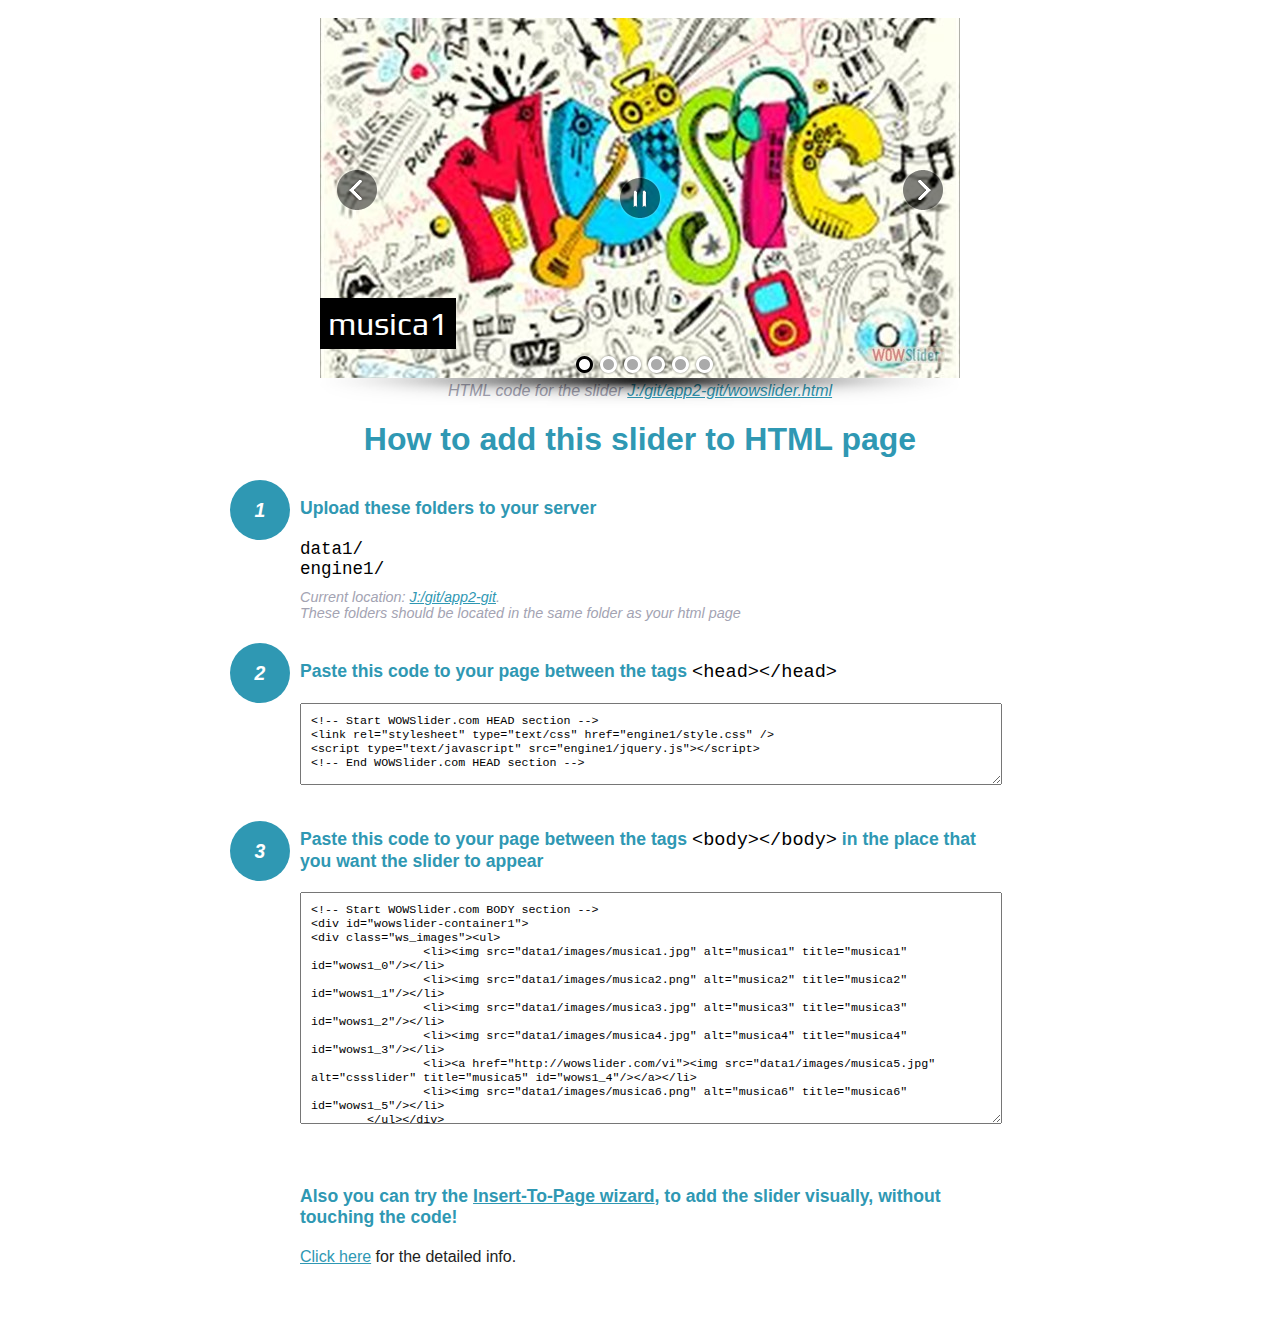
<file: wowslider-howto.html>
<!DOCTYPE html>
<html>
<head>
	<title>WOWSlider</title>
	<meta http-equiv="content-type" content="text/html; charset=utf-8" />
	<meta name="description" content="WOWSlider" />
	
	<!-- Start WOWSlider.com HEAD section --> <!-- add to the <head> of your page -->
	<link rel="stylesheet" type="text/css" href="engine1/style.css" />
	<script type="text/javascript" src="engine1/jquery.js"></script>
	<!-- End WOWSlider.com HEAD section -->


<style>
.instuction {
	font-family: sans-serif, Arial;
	display: block;
	margin: 0 auto;
	max-width: 820px;
	width: 100%;
	padding: 0 70px;
	color: #222;
	-webkit-box-sizing: border-box;
	-moz-box-sizing: border-box;
	box-sizing: border-box;
}
.instuction h1 img {
	max-width: 170px;
	vertical-align: middle;
	margin-bottom: 10px;
}
.instuction h1 {
	color: #2F98B3;
	text-align: center;
}
.instuction h2 {
	position: relative;
	font-size: 1.1em;
	color: #2F98B3;
	margin-bottom: 20px;
	margin-top: 40px;
}
.instuction h2 span.num {
	position: absolute;
	left: -70px;
	top: -18px;
	display: inline-block;
	vertical-align: middle;
	font-style: italic;
	font-size: 1.1em;
	width: 60px;
	height: 60px;
	line-height: 60px;
	text-align: center;
	background: #2F98B3;
	color: #fff;
	border-radius: 50%;
}
.instuction .mono {
	color: #000;
	font-family: monospace;
	font-size: 1.3em;
	font-weight: normal;
}
.instuction li.mono {
	font-size: 1.5em;
}

.instuction ul {
	font-size: 0.9em;
	margin-top: 0;
	padding-left: 0;
	list-style: none;
}
.instuction .note {
	color: #A3A3B2;
	font-style: italic;
	padding-top: 10px;
}
.instuction p.note {
	text-align: center;
	padding-top: 0;
	margin-top: 4px;
}
.instuction textarea {
	font-size: 0.9em;
	min-height: 60px;
	padding: 10px;
	margin: 0;
	overflow: auto;
	max-width: 100%;
	width: 100%;
}
.instuction a,
.instuction a:visited {
	color: #2F98B3;
}
</style>


</head>
<body style="margin:auto">

<br>

<!-- Start WOWSlider.com BODY section --> <!-- add to the <body> of your page -->
<div id="wowslider-container1">
<div class="ws_images"><ul>
		<li><img src="data1/images/musica1.jpg" alt="musica1" title="musica1" id="wows1_0"/></li>
		<li><img src="data1/images/musica2.png" alt="musica2" title="musica2" id="wows1_1"/></li>
		<li><img src="data1/images/musica3.jpg" alt="musica3" title="musica3" id="wows1_2"/></li>
		<li><img src="data1/images/musica4.jpg" alt="musica4" title="musica4" id="wows1_3"/></li>
		<li><a href="http://wowslider.com/vi"><img src="data1/images/musica5.jpg" alt="cssslider" title="musica5" id="wows1_4"/></a></li>
		<li><img src="data1/images/musica6.png" alt="musica6" title="musica6" id="wows1_5"/></li>
	</ul></div>
	<div class="ws_bullets"><div>
		<a href="#" title="musica1"><span><img src="data1/tooltips/musica1.jpg" alt="musica1"/>1</span></a>
		<a href="#" title="musica2"><span><img src="data1/tooltips/musica2.png" alt="musica2"/>2</span></a>
		<a href="#" title="musica3"><span><img src="data1/tooltips/musica3.jpg" alt="musica3"/>3</span></a>
		<a href="#" title="musica4"><span><img src="data1/tooltips/musica4.jpg" alt="musica4"/>4</span></a>
		<a href="#" title="musica5"><span><img src="data1/tooltips/musica5.jpg" alt="musica5"/>5</span></a>
		<a href="#" title="musica6"><span><img src="data1/tooltips/musica6.png" alt="musica6"/>6</span></a>
	</div></div><div class="ws_script" style="position:absolute;left:-99%"><a href="http://wowslider.com">wowslider.com</a> by WOWSlider.com v8.7</div>
<div class="ws_shadow"></div>
</div>	
<script type="text/javascript" src="engine1/wowslider.js"></script>
<script type="text/javascript" src="engine1/script.js"></script>
<!-- End WOWSlider.com BODY section -->


<div class="instuction">
	<p class="note">HTML code for the slider <a href="file:///J:/git/app2-git/wowslider.html">J:/git/app2-git/wowslider.html</a></p>

	<h1>
		How to add this slider to HTML page
	</h1>

	<h2><span class="num">1</span> Upload these folders to your server</h2>
	<ul>
		<li class="mono">data1/</li>
		<li class="mono">engine1/</li>
		<li class="note">Current location: <a href="file:///J:/git/app2-git">J:/git/app2-git</a>. <br>These folders should be located in the same folder as your html page</li>
	</ul>

	<h2><span class="num">2</span> Paste this code to your page between the tags <span class="mono">&lt;head&gt;&lt;/head&gt;</span></h2>
	<textarea onclick="this.select()">&lt;!-- Start WOWSlider.com HEAD section --&gt;
&lt;link rel=&quot;stylesheet&quot; type=&quot;text/css&quot; href=&quot;engine1/style.css&quot; /&gt;
&lt;script type=&quot;text/javascript&quot; src=&quot;engine1/jquery.js&quot;&gt;&lt;/script&gt;
&lt;!-- End WOWSlider.com HEAD section --&gt;</textarea>


	<h2><span class="num" style="top: -8px;">3</span> Paste this code to your page between the tags <span class="mono">&lt;body&gt;&lt;/body&gt;</span> in the place that you want the slider to appear</h2>
	<textarea onclick="this.select()" rows="15">&lt;!-- Start WOWSlider.com BODY section --&gt;
&lt;div id=&quot;wowslider-container1&quot;&gt;
&lt;div class=&quot;ws_images&quot;&gt;&lt;ul&gt;
		&lt;li&gt;&lt;img src=&quot;data1/images/musica1.jpg&quot; alt=&quot;musica1&quot; title=&quot;musica1&quot; id=&quot;wows1_0&quot;/&gt;&lt;/li&gt;
		&lt;li&gt;&lt;img src=&quot;data1/images/musica2.png&quot; alt=&quot;musica2&quot; title=&quot;musica2&quot; id=&quot;wows1_1&quot;/&gt;&lt;/li&gt;
		&lt;li&gt;&lt;img src=&quot;data1/images/musica3.jpg&quot; alt=&quot;musica3&quot; title=&quot;musica3&quot; id=&quot;wows1_2&quot;/&gt;&lt;/li&gt;
		&lt;li&gt;&lt;img src=&quot;data1/images/musica4.jpg&quot; alt=&quot;musica4&quot; title=&quot;musica4&quot; id=&quot;wows1_3&quot;/&gt;&lt;/li&gt;
		&lt;li&gt;&lt;a href=&quot;http://wowslider.com/vi&quot;&gt;&lt;img src=&quot;data1/images/musica5.jpg&quot; alt=&quot;cssslider&quot; title=&quot;musica5&quot; id=&quot;wows1_4&quot;/&gt;&lt;/a&gt;&lt;/li&gt;
		&lt;li&gt;&lt;img src=&quot;data1/images/musica6.png&quot; alt=&quot;musica6&quot; title=&quot;musica6&quot; id=&quot;wows1_5&quot;/&gt;&lt;/li&gt;
	&lt;/ul&gt;&lt;/div&gt;
	&lt;div class=&quot;ws_bullets&quot;&gt;&lt;div&gt;
		&lt;a href=&quot;#&quot; title=&quot;musica1&quot;&gt;&lt;span&gt;&lt;img src=&quot;data1/tooltips/musica1.jpg&quot; alt=&quot;musica1&quot;/&gt;1&lt;/span&gt;&lt;/a&gt;
		&lt;a href=&quot;#&quot; title=&quot;musica2&quot;&gt;&lt;span&gt;&lt;img src=&quot;data1/tooltips/musica2.png&quot; alt=&quot;musica2&quot;/&gt;2&lt;/span&gt;&lt;/a&gt;
		&lt;a href=&quot;#&quot; title=&quot;musica3&quot;&gt;&lt;span&gt;&lt;img src=&quot;data1/tooltips/musica3.jpg&quot; alt=&quot;musica3&quot;/&gt;3&lt;/span&gt;&lt;/a&gt;
		&lt;a href=&quot;#&quot; title=&quot;musica4&quot;&gt;&lt;span&gt;&lt;img src=&quot;data1/tooltips/musica4.jpg&quot; alt=&quot;musica4&quot;/&gt;4&lt;/span&gt;&lt;/a&gt;
		&lt;a href=&quot;#&quot; title=&quot;musica5&quot;&gt;&lt;span&gt;&lt;img src=&quot;data1/tooltips/musica5.jpg&quot; alt=&quot;musica5&quot;/&gt;5&lt;/span&gt;&lt;/a&gt;
		&lt;a href=&quot;#&quot; title=&quot;musica6&quot;&gt;&lt;span&gt;&lt;img src=&quot;data1/tooltips/musica6.png&quot; alt=&quot;musica6&quot;/&gt;6&lt;/span&gt;&lt;/a&gt;
	&lt;/div&gt;&lt;/div&gt;&lt;div class=&quot;ws_script&quot; style=&quot;position:absolute;left:-99%&quot;&gt;&lt;a href=&quot;http://wowslider.com&quot;&gt;wowslider.com&lt;/a&gt; by WOWSlider.com v8.7&lt;/div&gt;
&lt;div class=&quot;ws_shadow&quot;&gt;&lt;/div&gt;
&lt;/div&gt;	
&lt;script type=&quot;text/javascript&quot; src=&quot;engine1/wowslider.js&quot;&gt;&lt;/script&gt;
&lt;script type=&quot;text/javascript&quot; src=&quot;engine1/script.js&quot;&gt;&lt;/script&gt;
&lt;!-- End WOWSlider.com BODY section --&gt;</textarea>

<br><br>
<h2>Also you can try the <a href="http://wowslider.com/help/add-wowslider-to-page-2.html" target="_blank">Insert-To-Page wizard</a>, to add the slider visually, without touching the code!</h2>
<p>
	<a href="http://wowslider.com/help/add-wowslider-to-page-2.html" target="_blank">Click here</a> for the detailed info.
</p>
</div>

<br><br>
</body>
</html>
</file>
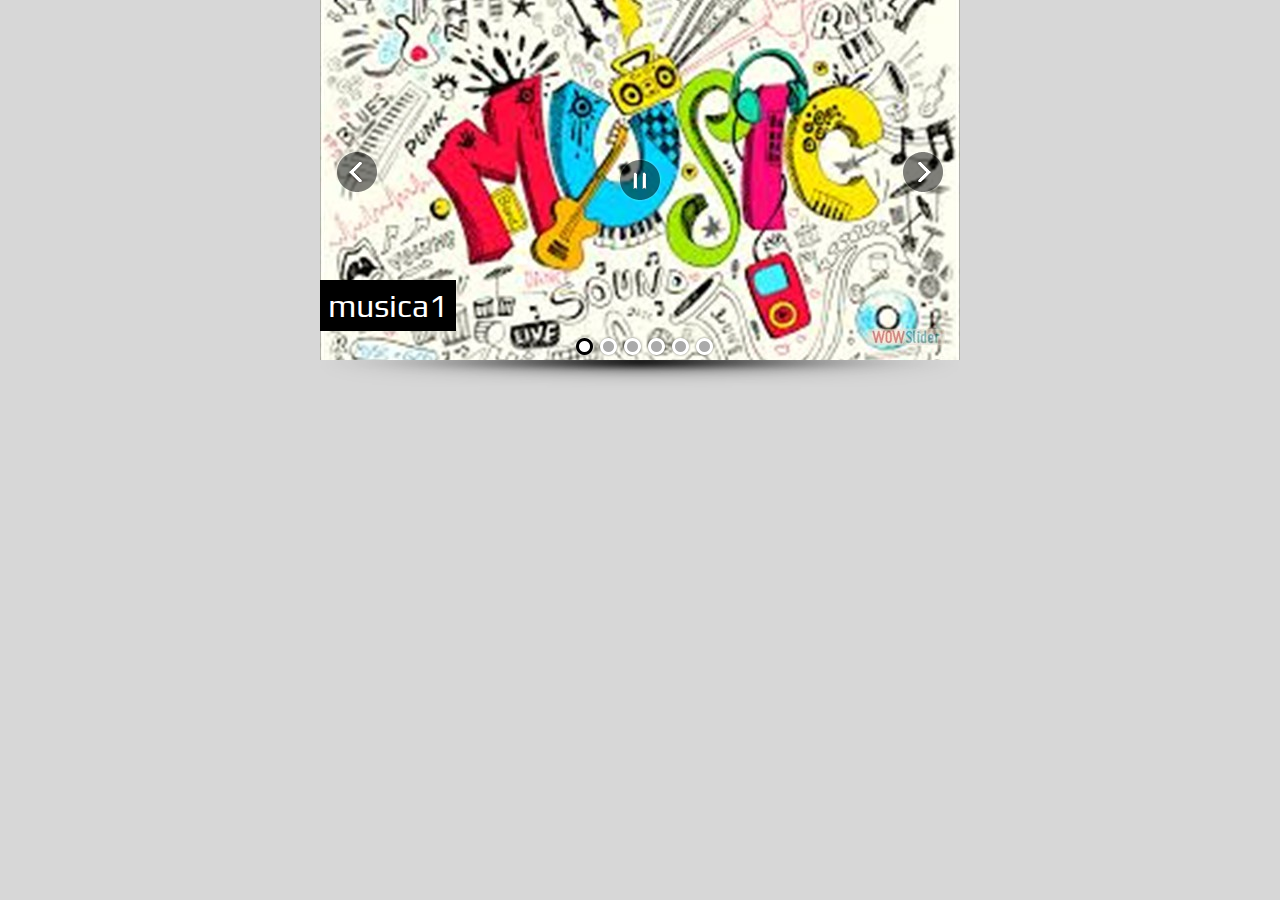
<file: wowslider.html>
<!DOCTYPE html>
<html>
<head>
	<title>Wowslider.com</title>
	<meta http-equiv="content-type" content="text/html; charset=utf-8" />
	<meta name="description" content="Made with WOW Slider - Create beautiful, responsive image sliders in a few clicks. Awesome skins and animations. Wowslider.com" />
	
	<!-- Start WOWSlider.com HEAD section --> <!-- add to the <head> of your page -->
	<link rel="stylesheet" type="text/css" href="engine1/style.css" />
	<script type="text/javascript" src="engine1/jquery.js"></script>
	<!-- End WOWSlider.com HEAD section -->

</head>
<body style="background-color:#d7d7d7;margin:auto">
	
	<!-- Start WOWSlider.com BODY section --> <!-- add to the <body> of your page -->
	<div id="wowslider-container1">
	<div class="ws_images"><ul>
		<li><img src="data1/images/musica1.jpg" alt="musica1" title="musica1" id="wows1_0"/></li>
		<li><img src="data1/images/musica2.png" alt="musica2" title="musica2" id="wows1_1"/></li>
		<li><img src="data1/images/musica3.jpg" alt="musica3" title="musica3" id="wows1_2"/></li>
		<li><img src="data1/images/musica4.jpg" alt="musica4" title="musica4" id="wows1_3"/></li>
		<li><a href="http://wowslider.com/vi"><img src="data1/images/musica5.jpg" alt="cssslider" title="musica5" id="wows1_4"/></a></li>
		<li><img src="data1/images/musica6.png" alt="musica6" title="musica6" id="wows1_5"/></li>
	</ul></div>
	<div class="ws_bullets"><div>
		<a href="#" title="musica1"><span><img src="data1/tooltips/musica1.jpg" alt="musica1"/>1</span></a>
		<a href="#" title="musica2"><span><img src="data1/tooltips/musica2.png" alt="musica2"/>2</span></a>
		<a href="#" title="musica3"><span><img src="data1/tooltips/musica3.jpg" alt="musica3"/>3</span></a>
		<a href="#" title="musica4"><span><img src="data1/tooltips/musica4.jpg" alt="musica4"/>4</span></a>
		<a href="#" title="musica5"><span><img src="data1/tooltips/musica5.jpg" alt="musica5"/>5</span></a>
		<a href="#" title="musica6"><span><img src="data1/tooltips/musica6.png" alt="musica6"/>6</span></a>
	</div></div><div class="ws_script" style="position:absolute;left:-99%"><a href="http://wowslider.com">wowslider.com</a> by WOWSlider.com v8.7</div>
	<div class="ws_shadow"></div>
	</div>	
	<script type="text/javascript" src="engine1/wowslider.js"></script>
	<script type="text/javascript" src="engine1/script.js"></script>
	<!-- End WOWSlider.com BODY section -->

</body>
</html>
</file>
<file: engine1/style.css>
/*
 *	generated by WOW Slider 8.7
 *	template Chess
 */
@import url(https://fonts.googleapis.com/css?family=Play&subset=latin,cyrillic,latin-ext);
#wowslider-container1 { 
	display: table;
	zoom: 1; 
	position: relative;
	width: 100%;
	max-width: 640px;
	max-height:360px;
	margin:0px auto 0px;
	z-index:90;
	text-align:left; /* reset align=center */
	font-size: 10px;
	text-shadow: none; /* fix some user styles */

	/* reset box-sizing (to boostrap friendly) */
	-webkit-box-sizing: content-box;
	-moz-box-sizing: content-box;
	box-sizing: content-box; 
}
* html #wowslider-container1{ width:640px }
#wowslider-container1 .ws_images ul{
	position:relative;
	width: 10000%; 
	height:100%;
	left:0;
	list-style:none;
	margin:0;
	padding:0;
	border-spacing:0;
	overflow: visible;
	/*table-layout:fixed;*/
}
#wowslider-container1 .ws_images ul li{
	position: relative;
	width:1%;
	height:100%;
	line-height:0; /*opera*/
	overflow: hidden;
	float:left;
	/*font-size:0;*/
	padding:0 0 0 0 !important;
	margin:0 0 0 0 !important;
}

#wowslider-container1 .ws_images{
	position: relative;
	left:0;
	top:0;
	height:100%;
	max-height:360px;
	max-width: 640px;
	vertical-align: top;
	border:none;
	overflow: hidden;
}
#wowslider-container1 .ws_images ul a{
	width:100%;
	height:100%;
	max-height:360px;
	display:block;
	color:transparent;
}
#wowslider-container1 img{
	max-width: none !important;
}
#wowslider-container1 .ws_images .ws_list img,
#wowslider-container1 .ws_images > div > img{
	width:100%;
	border:none 0;
	max-width: none;
	padding:0;
	margin:0;
}
#wowslider-container1 .ws_images > div > img {
	max-height:360px;
}

#wowslider-container1 .ws_images iframe {
	position: absolute;
	z-index: -1;
}

#wowslider-container1 .ws-title > div {
	display: inline-block !important;
}

#wowslider-container1 a{ 
	text-decoration: none; 
	outline: none; 
	border: none; 
}

#wowslider-container1  .ws_bullets { 
	float: left;
	position:absolute;
	z-index:70;
}
#wowslider-container1  .ws_bullets div{
	position:relative;
	float:left;
	font-size: 0px;
}
/* compatibility with Joomla styles */
#wowslider-container1  .ws_bullets a {
	line-height: 0;
}

#wowslider-container1  .ws_script{
	display:none;
}
#wowslider-container1 sound, 
#wowslider-container1 object{
	position:absolute;
}

/* prevent some of users reset styles */
#wowslider-container1 .ws_effect {
	position: static;
	width: 100%;
	height: 100%;
}

#wowslider-container1 .ws_photoItem {
	border: 2em solid #fff;
	margin-left: -2em;
	margin-top: -2em;
}
#wowslider-container1 .ws_cube_side {
	background: #A6A5A9;
}


#wowslider-container1.ws_gestures {
	cursor: -webkit-grab;
	cursor: -moz-grab;
	cursor: url("[data-uri]"), move;
}
#wowslider-container1.ws_gestures.ws_grabbing {
	cursor: -webkit-grabbing;
	cursor: -moz-grabbing;
	cursor: url("[data-uri]"), move;
}

/* hide controls when video start play */
#wowslider-container1.ws_video_playing .ws_bullets,
#wowslider-container1.ws_video_playing .ws_fullscreen,
#wowslider-container1.ws_video_playing .ws_next,
#wowslider-container1.ws_video_playing .ws_prev {
	display: none;
}


/* youtube/vimeo buttons */
#wowslider-container1 .ws_video_btn {
	position: absolute;
	display: none;
	cursor: pointer;
	top: 0;
	left: 0;
	width: 100%;
	height: 100%;
	z-index: 55;
}
#wowslider-container1 .ws_video_btn.ws_youtube,
#wowslider-container1 .ws_video_btn.ws_vimeo {
	display: block;
}
#wowslider-container1 .ws_video_btn div {
	position: absolute;
	background-image: url(./playvideo.png);
	background-size: 200%;
	top: 50%;
	left: 50%;
	width: 7em;
	height: 5em;
	margin-left: -3.5em;
	margin-top: -2.5em;
}
#wowslider-container1 .ws_video_btn.ws_youtube div {
	background-position: 0 0;
}
#wowslider-container1 .ws_video_btn.ws_youtube:hover div {
	background-position: 100% 0;
}
#wowslider-container1 .ws_video_btn.ws_vimeo div {
	background-position: 0 100%;
}
#wowslider-container1 .ws_video_btn.ws_vimeo:hover div {
	background-position: 100% 100%;
}

#wowslider-container1 .ws_playpause.ws_hide {
	display: none !important;
}
#wowslider-container1  .ws_bullets { 
	padding: 3px; 
}
#wowslider-container1 .ws_bullets a { 
	width:21px;
	height:21px;
	background: url(./bullet.png) left top;
	float: left; 
	text-indent: -4000px; 
	position:relative;
	margin-left:3px;
	color:transparent;
}
#wowslider-container1 .ws_bullets a:hover, #wowslider-container1 .ws_bullets a.ws_selbull{
	background-position: 0 100%;
}
#wowslider-container1 a.ws_next, #wowslider-container1 a.ws_prev {
	position:absolute;
	top:50%;
	margin-top:-3em;
	z-index:60;
	height: 4.4em;
	width: 4.4em;
	background-image: url(./arrows.png);
	background-size: 200%;
}
#wowslider-container1 a.ws_next{
	background-position: 100% 0;
	right:1.5em;
}
#wowslider-container1 a.ws_prev {
	left:1.5em;
	background-position: 0 0; 
}
#wowslider-container1 a.ws_next:hover{
	background-position: 100% 100%;
}
#wowslider-container1 a.ws_prev:hover {
	background-position: 0 100%; 
}

/*playpause*/
#wowslider-container1 .ws_playpause {
    width: 4.4em;
    height: 4.4em;
    position: absolute;
    top: 50%;
    left: 50%;
    margin-left: -2.2em;
    margin-top: -2.2em;
    z-index: 59;
	background-size: 100%;
}

#wowslider-container1 .ws_pause {
    background-image: url(./pause.png);
}

#wowslider-container1 .ws_play {
    background-image: url(./play.png);
}

#wowslider-container1 .ws_pause:hover, #wowslider-container1 .ws_play:hover {
    background-position: 100% 100% !important;
}/* bottom center */
#wowslider-container1  .ws_bullets {
    bottom:0px;
	left:50%;
}
#wowslider-container1  .ws_bullets div{
	left:-50%;
}
#wowslider-container1 .ws-title{
	position:absolute;
	display:block;
    font: 3.2em 'Play', Verdana, Geneva, sans-serif;
	bottom: 0.9em;
	left: 0;
	margin-right: 1em;
	z-index: 50;
	color: #ffffff;	
	line-height: 1.5em;
}
#wowslider-container1 .ws-title div,#wowslider-container1 .ws-title span{
	display:inline-block;
	padding:0.4em;
	margin-top:0.5em;
	font-weight: normal;
	background:#000000;
}
#wowslider-container1 .ws-title div{
	display:block;
	margin-top:0.5em;	
	background:#ffffff;
	font-size: 0.625em;
	color: #000000;
	line-height: 1.15em;
}
#wowslider-container1 .ws-title span{
	padding:0.25em 0.25em;
	line-height: 1.1em;
}#wowslider-container1 .ws_images > ul{
	animation: wsBasic 24s infinite;
	-moz-animation: wsBasic 24s infinite;
	-webkit-animation: wsBasic 24s infinite;
}
@keyframes wsBasic{0%{left:-0%} 8.33%{left:-0%} 16.67%{left:-100%} 25%{left:-100%} 33.33%{left:-200%} 41.67%{left:-200%} 50%{left:-300%} 58.33%{left:-300%} 66.67%{left:-400%} 75%{left:-400%} 83.33%{left:-500%} 91.67%{left:-500%} }
@-moz-keyframes wsBasic{0%{left:-0%} 8.33%{left:-0%} 16.67%{left:-100%} 25%{left:-100%} 33.33%{left:-200%} 41.67%{left:-200%} 50%{left:-300%} 58.33%{left:-300%} 66.67%{left:-400%} 75%{left:-400%} 83.33%{left:-500%} 91.67%{left:-500%} }
@-webkit-keyframes wsBasic{0%{left:-0%} 8.33%{left:-0%} 16.67%{left:-100%} 25%{left:-100%} 33.33%{left:-200%} 41.67%{left:-200%} 50%{left:-300%} 58.33%{left:-300%} 66.67%{left:-400%} 75%{left:-400%} 83.33%{left:-500%} 91.67%{left:-500%} }

#wowslider-container1 .ws_shadow{
	background: url(./shadow.png) left 100%;
	background-repeat: no-repeat;
	background-size:100% 100%;
	width:100%;
	height:30px;
	position: absolute;
	left:0;
	bottom:-30px;
	z-index:-1;
}
* html #wowslider-container1 .ws_shadow{/*ie6*/
	background:none;
	filter:progid:DXImageTransform.Microsoft.AlphaImageLoader( src='engine1/shadow.png', sizingMethod='scale');
}
*+html #wowslider-container1 .ws_shadow{/*ie7*/
	background:none;
	filter:progid:DXImageTransform.Microsoft.AlphaImageLoader( src='engine1/shadow.png', sizingMethod='scale');
}
#wowslider-container1 .ws_bullets  a img{
	text-indent:0;
	display:block;
	bottom:20px;
	left:-43px;
	visibility:hidden;
	position:absolute;
    border: 5px solid #FFFFFF;
	max-width:none;
}
#wowslider-container1 .ws_bullets a:hover img{
	visibility:visible;
}

#wowslider-container1 .ws_bulframe div div{
	height:48px;
	overflow:visible;
	position:relative;
}
#wowslider-container1 .ws_bulframe div {
	left:0;
	overflow:hidden;
	position:relative;
	width:85px;
	background-color:#FFFFFF;
}
#wowslider-container1  .ws_bullets .ws_bulframe{
	display:none;
	bottom:25px;
	overflow:visible;
	position:absolute;
	cursor:pointer;
    border: 5px solid #FFFFFF;
}
#wowslider-container1 .ws_bulframe span{
	display:block;
	position:absolute;
	bottom:-10px;
	margin-left:-3px;
	left:43px;
	background:url(./triangle.png);
	width:15px;
	height:6px;
}#wowslider-container1 .ws_bulframe div div{
	height: auto;
}

@media all and (max-width:760px) {
	#wowslider-container1 .ws_fullscreen {
		display: block;
	}
}
@media all and (max-width:400px){
	#wowslider-container1 .ws_controls,
	#wowslider-container1 .ws_bullets,
	#wowslider-container1 .ws_thumbs{
		display: none
	}
}
</file>
